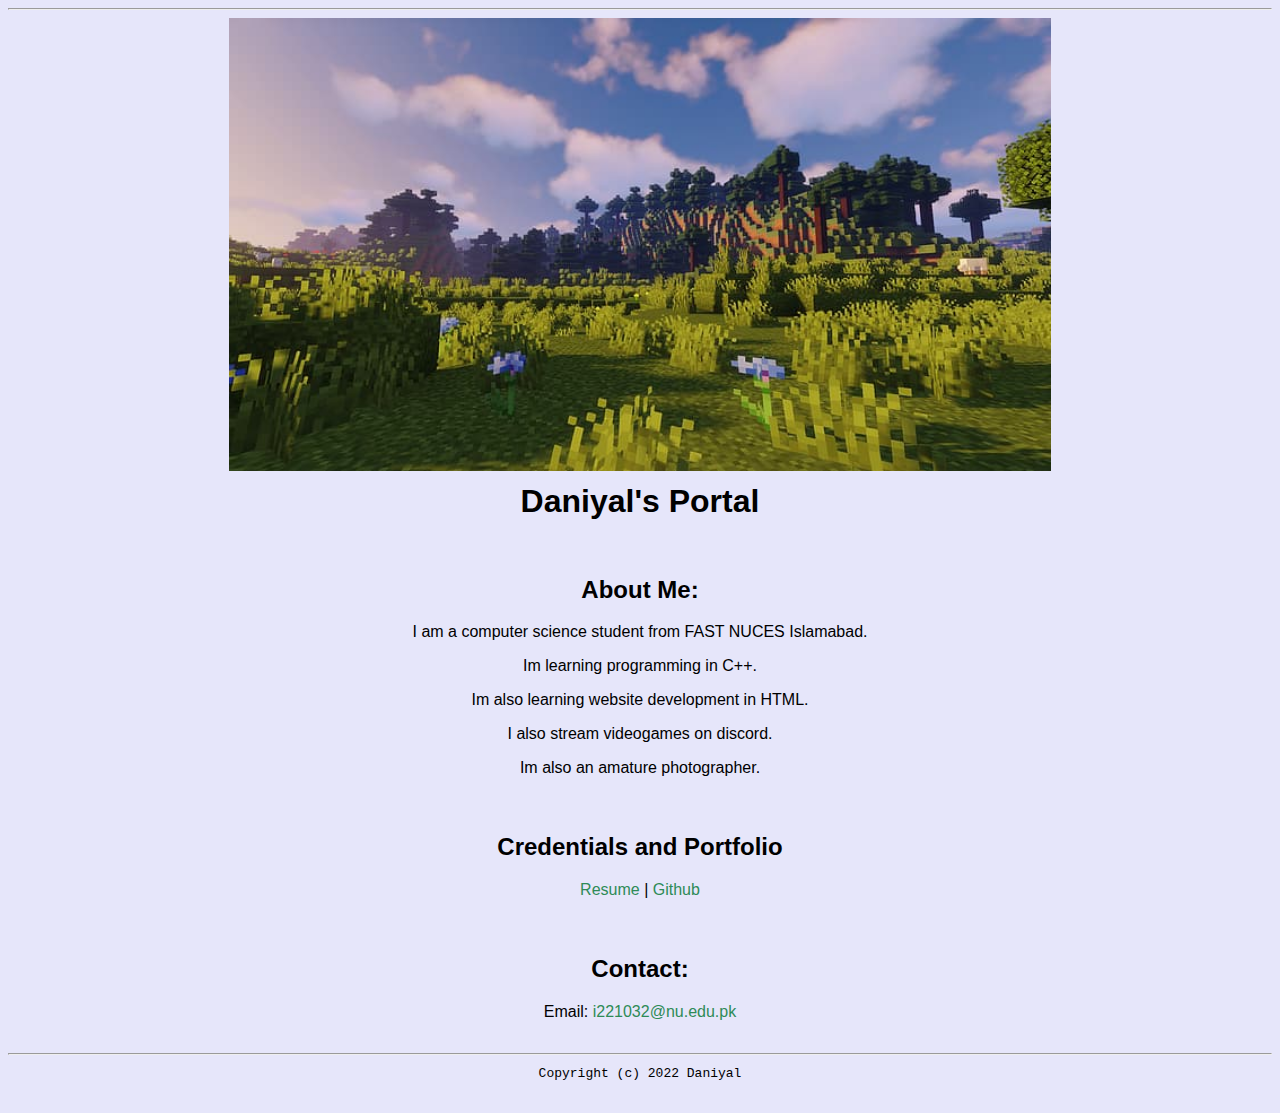
<file: index.html>
<!doctype html>
 <html lang="en">
 <header>
  <title>Daniyal's Portal</title>
  <title><link rel="FaviconIcon" href="favicon.ico" type="image/x-icon">
  <link rel="shortcut" href="favicon.ico" type="image/x-icon"></title>
  <link rel="stylesheet" href="css/project.css">
  <meta name="viewport" content="width=device-width, initial-scale=1, shrink-to-fit=no">
  <meta name="name" content="Daniyal's Portal">
</header>
<hr>
<body>
  <img src="images/minecraft.jpg" width="65%" alt="stonks">
  <h1>Daniyal's Portal </h1>
  <h2>About Me:</h2>
  <p>I am a computer science student from FAST NUCES Islamabad.</p>
  <p>Im learning programming in C++.</p>
  <p>Im also learning website development in HTML.</p>
  <p>I also stream videogames on discord.</p>
  <p>Im also an amature photographer.</p>
  <h2>Credentials and Portfolio</h2>
  <p><a href="resume.html">Resume</a> | <a href="https://github.com/d4niy4l">Github</a></p>
  <h2>Contact:</h2>
  <p>Email: <a href="mailto:i221032@nu.edu.pk">i221032@nu.edu.pk</a></p>
</body>
<footer>
  <hr>
  <code>Copyright (c) 2022 Daniyal </code>
</footer>
</file>
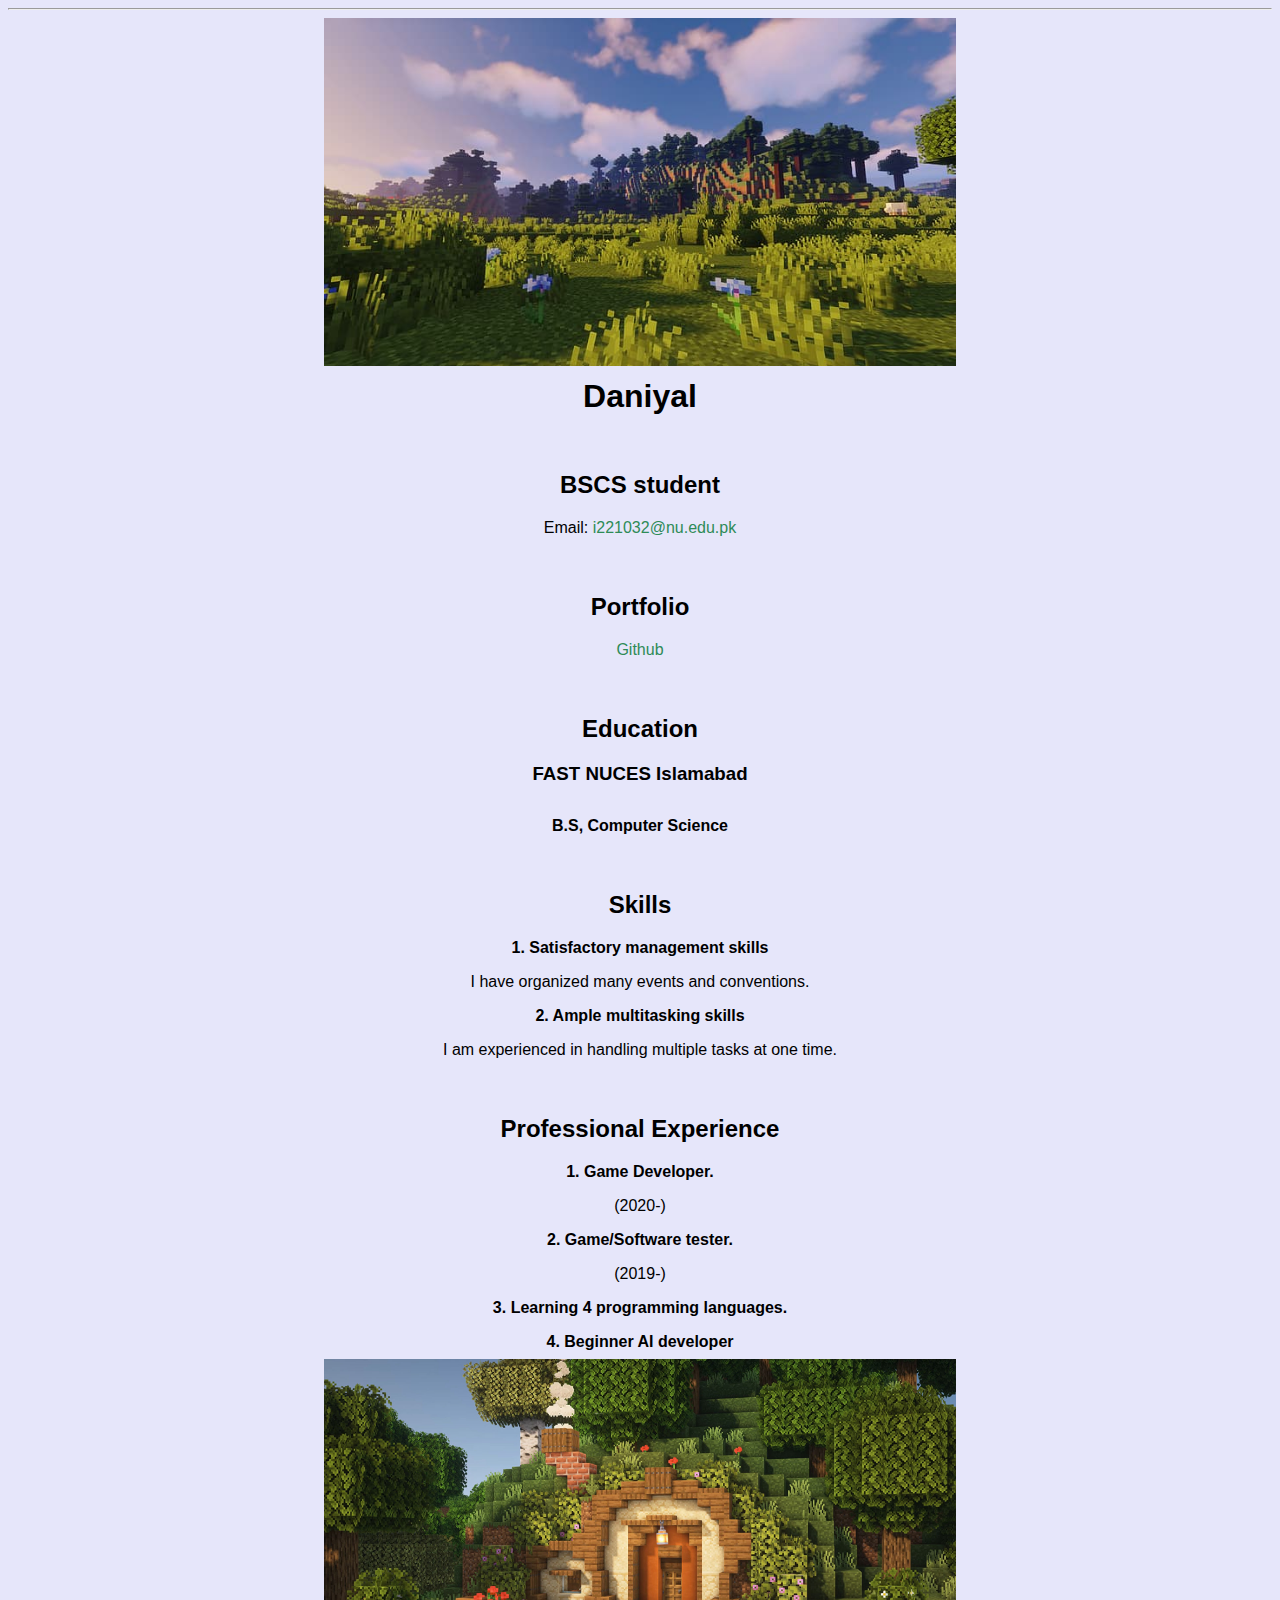
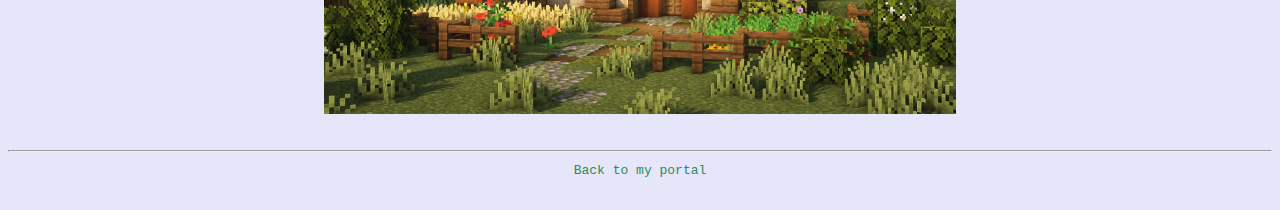
<file: resume.html>
<!DOCTYPE html>
<header>
  <title>Daniyal's Resume</title>
  <link rel="FaviconIcon" href="favicon.ico" type="image/x-icon">
  <link rel="shortcut" href="favicon.ico" type="image/x-icon">
  <meta name="viewport" content="width=device-width, initial-scale=1, shrink-to-fit=no">
  <meta name="name" content="Daniyal's Portal">
</header>
  <link rel="stylesheet" href="css/project.css">
<hr>
<body>
  <img src="images/minecraft.jpg" width="50%" alt="stonks">
<h1>Daniyal</h1>
<h2>BSCS student</h2>
<p>Email: <a href="mailto:i221032@nu.edu.pk">i221032@nu.edu.pk</a> </p>
<h2>Portfolio</h2>
<a href="https://github.com/d4niy4l">Github</a>
<h2>Education</h2>
<h3>FAST NUCES Islamabad</h3>
<h4>B.S, Computer Science</h4>
<p></p>
<h2>Skills</h2>
<h4>1. Satisfactory management skills </h4>
<p>I have organized many events and conventions.</p>
<h4>2. Ample multitasking skills</h4>
<p>I am experienced in handling multiple tasks at one time.</p>
<h2>Professional Experience</h2>
<h4>1. Game Developer.</h4>
<p>(2020-)</p>
<h4>2. Game/Software tester.</h4>
<p>(2019-)</p>
<h4>3. Learning 4 programming languages.</h4>
<h4>4. Beginner AI developer</h4>
<img src="images/house.jpg" width="50%" alt="pic">
</body>
<footer>
  <hr>
  <code>
    <a href="index.html">Back to my portal</a></code>
</footer>
</file>
<file: css/project.css>
a{
text-decoration: none;
color: seagreen;
}
a:hover{
  text-decoration: none;
  color :red;
}
body{
background-color: lavender;
color: black;
font-family: Arial, Helvetica, sans-serif;
text-align: center;
}

footer{
margin-top: 2rem;
  margin-bottom: 2rem;
}

h1{
margin-top: 0.5rem;
margin-bottom: 3rem;
}


h2{
color: #075AAB

margin-bottom: 2.5rem;
margin-top: 3.5rem;
}

h3{
margin-top: 0;
margin-bottom: 2rem;
}

h4{
margin-top: 1rem;
margin-bottom: 0.5rem;
}
</file>
